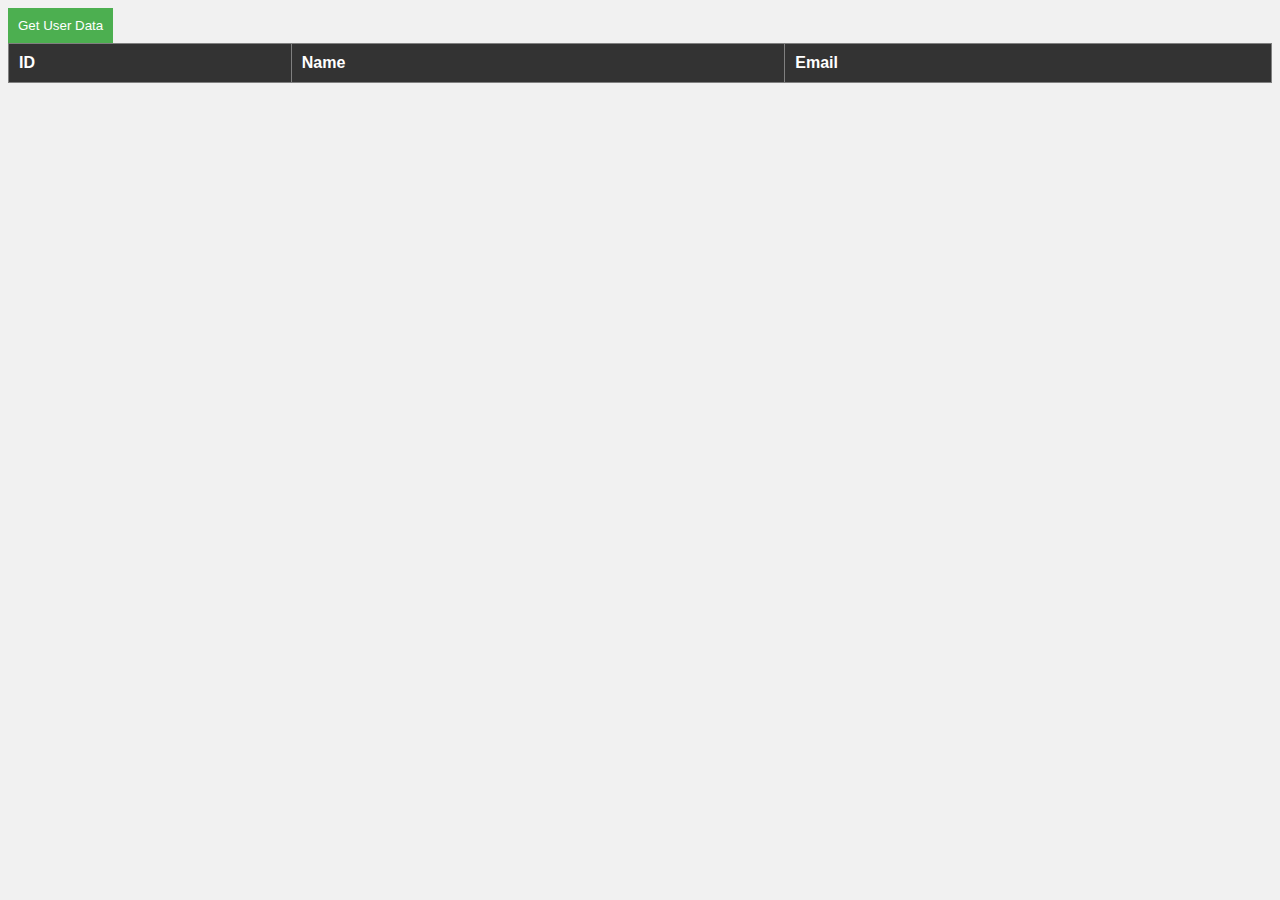
<file: Task 1/index.html>
<!DOCTYPE html>
<html lang="en">
  <head>
    <meta charset="UTF-8" />
    <meta http-equiv="X-UA-Compatible" content="IE=edge" />
    <meta name="viewport" content="width=device-width, initial-scale=1.0" />
    <title>Document</title>
    <link rel="stylesheet" href="style.css" />
  </head>
  <body>
    <button onclick="getUserData()">Get User Data</button>
    <table border="1">
      <thead>
        <th>ID</th>
        <th>Name</th>
        <th>Email</th>
      </thead>
      <tbody id="content"></tbody>
    </table>
    <script src="./demo.js"></script>
  </body>
</html>
</file>
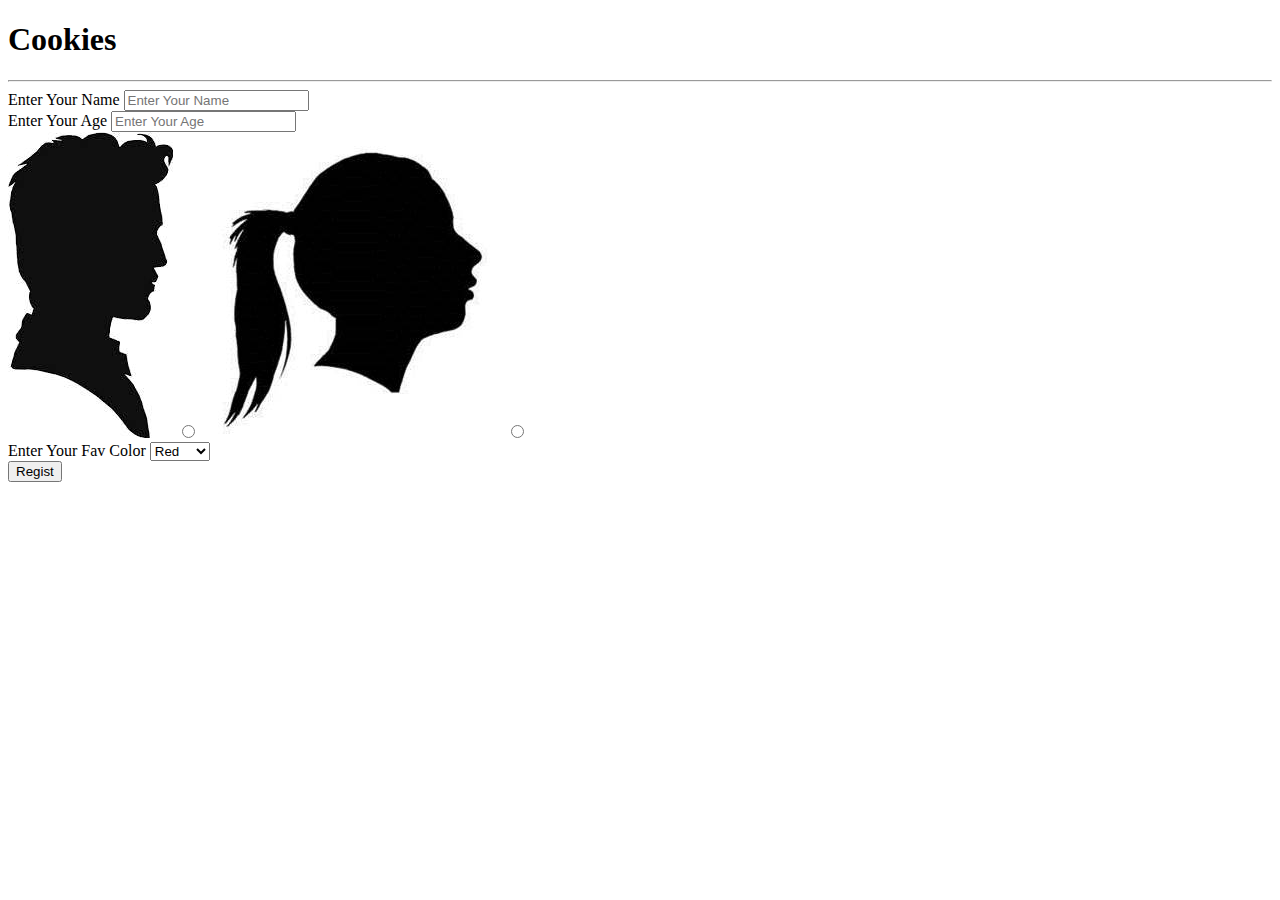
<file: task 2/index.html>
<!DOCTYPE html>
<html lang="en">
<head>
    <meta charset="UTF-8">
    <meta http-equiv="X-UA-Compatible" content="IE=edge">
    <meta name="viewport" content="width=device-width, initial-scale=1.0">
    <title>Students</title>
</head>
<body>
    <h1>Cookies</h1>
    <hr>
    <div class="input-group">
        <label for="user-name">Enter Your Name</label>
        <input type="text" name="user-name" id="user-name" placeholder="Enter Your Name">
    </div>
    <div class="input-group">
        <label for="user-age">Enter Your Age</label>
        <input type="text" name="user-age" id="user-age" placeholder="Enter Your Age">
    </div>
    <div class="input-group">
        <label for="male"><img src="./1.jpg" alt="male"></label>
        <input type="radio" name="gender" value="male" id="male">
        <label for="female"><img src="./2.jpg" alt="female"></label>
        <input type="radio" name="gender" value="female" id="female">
    </div>
    <div class="input-group">
        <label for="user-color">Enter Your Fav Color</label>
        <select name="color" id="fav-color">
            <option value="red">Red</option>
            <option value="green">Green</option>
            <option value="blue">Blue</option>
        </select>
    </div>

    <button id="register-btn">Regist</button>
    <script src="demo.js"></script>
</body>
</html>
</file>
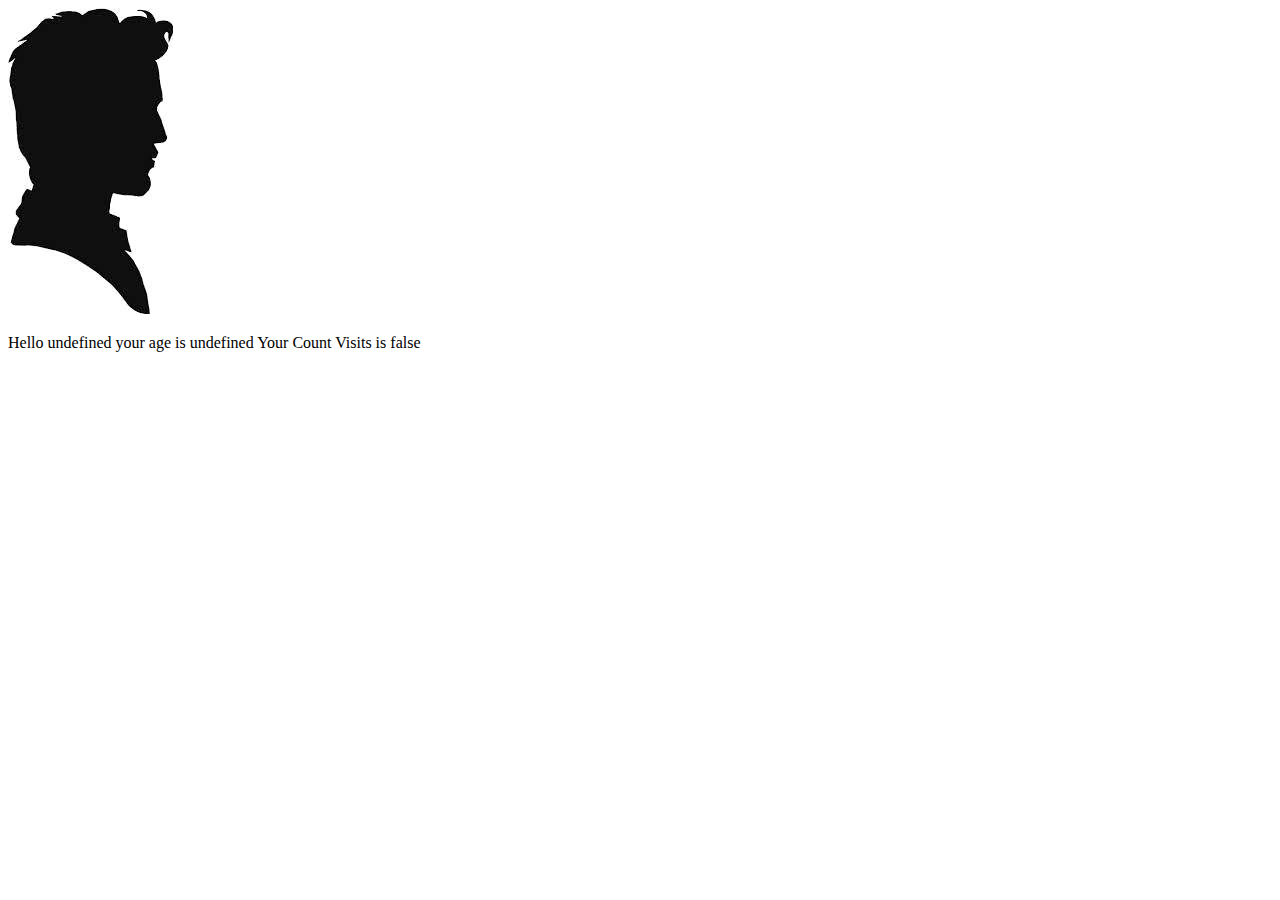
<file: task 2/index2.html>
<!DOCTYPE html>
<html lang="en">
<head>
    <meta charset="UTF-8">
    <meta http-equiv="X-UA-Compatible" content="IE=edge">
    <meta name="viewport" content="width=device-width, initial-scale=1.0">
    <title>Document</title>
</head>
<body>
    
    <script src="dmeo2.js"></script>
</body>
</html>
</file>
<file: Task 1/style.css>
body {
    font-family: Arial, sans-serif;
    background-color: #f1f1f1;
  }
  
  table {
    width: 100%;
    border-collapse: collapse;
    margin-bottom: 20px;
  }
  
  thead th {
    background-color: #333;
    color: #fff;
    text-align: left;
    padding: 10px;
  }
  
  tbody td {
    padding: 10px;
    border-bottom: 1px solid #ccc;
  }
  
  button {
    background-color: #4CAF50;
    color: #fff;
    border: none;
    padding: 10px;
    cursor: pointer;
  }
</file>
